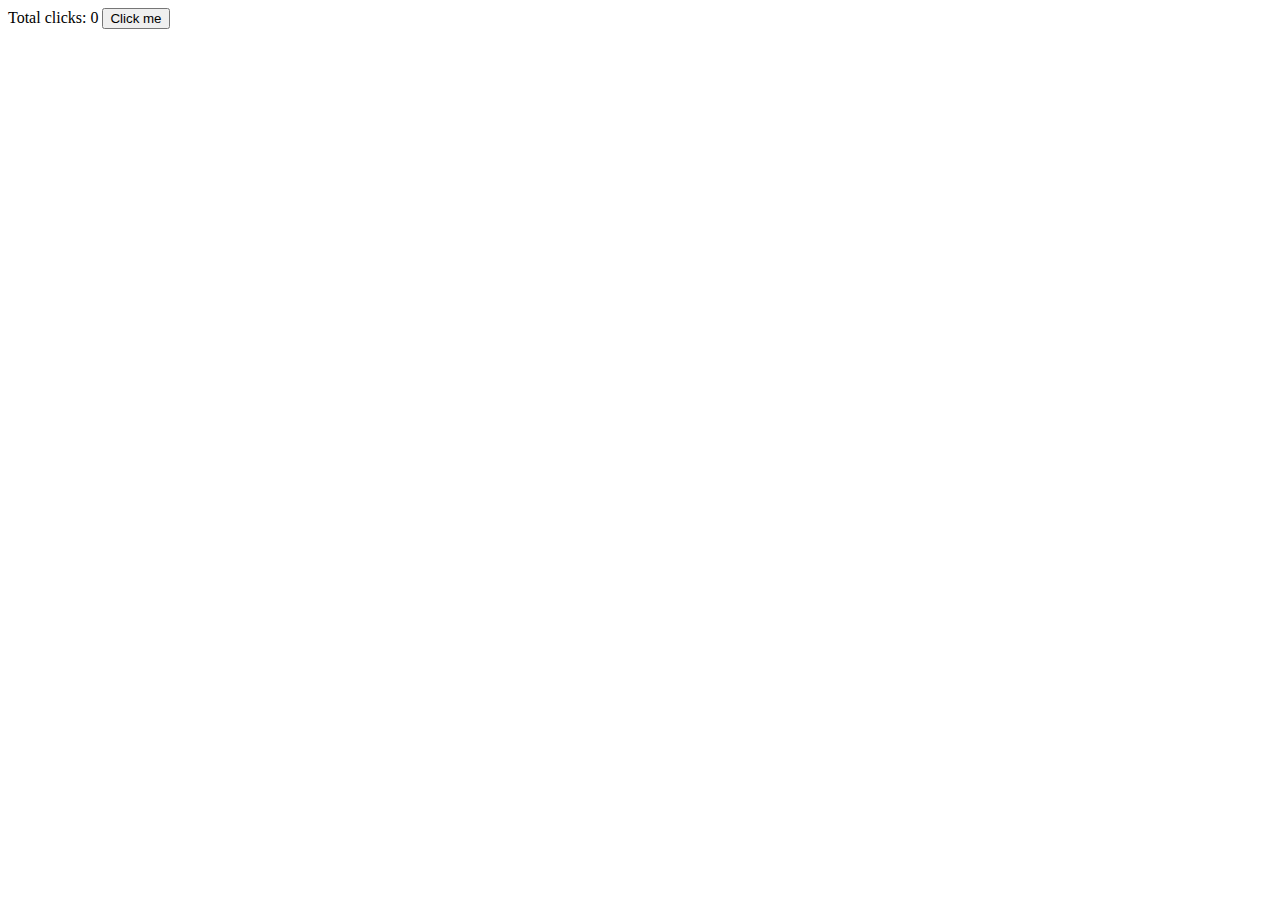
<file: vanilla.html>
<!DOCTYPE html>
<html>
<body>
    <span>Total clicks: 0</span>
    <button id="btn">Click me</button>
</body>
<script>
    let counter = 0;
    const button = document.getElementById("btn");
    const span = document.querySelector("span");
    function handleClick(){
        counter = counter +1;
        span.innerText = `Total click: ${counter}`;
    }
    button.addEventListener("click",handleClick);
</script>
</html>
</file>
